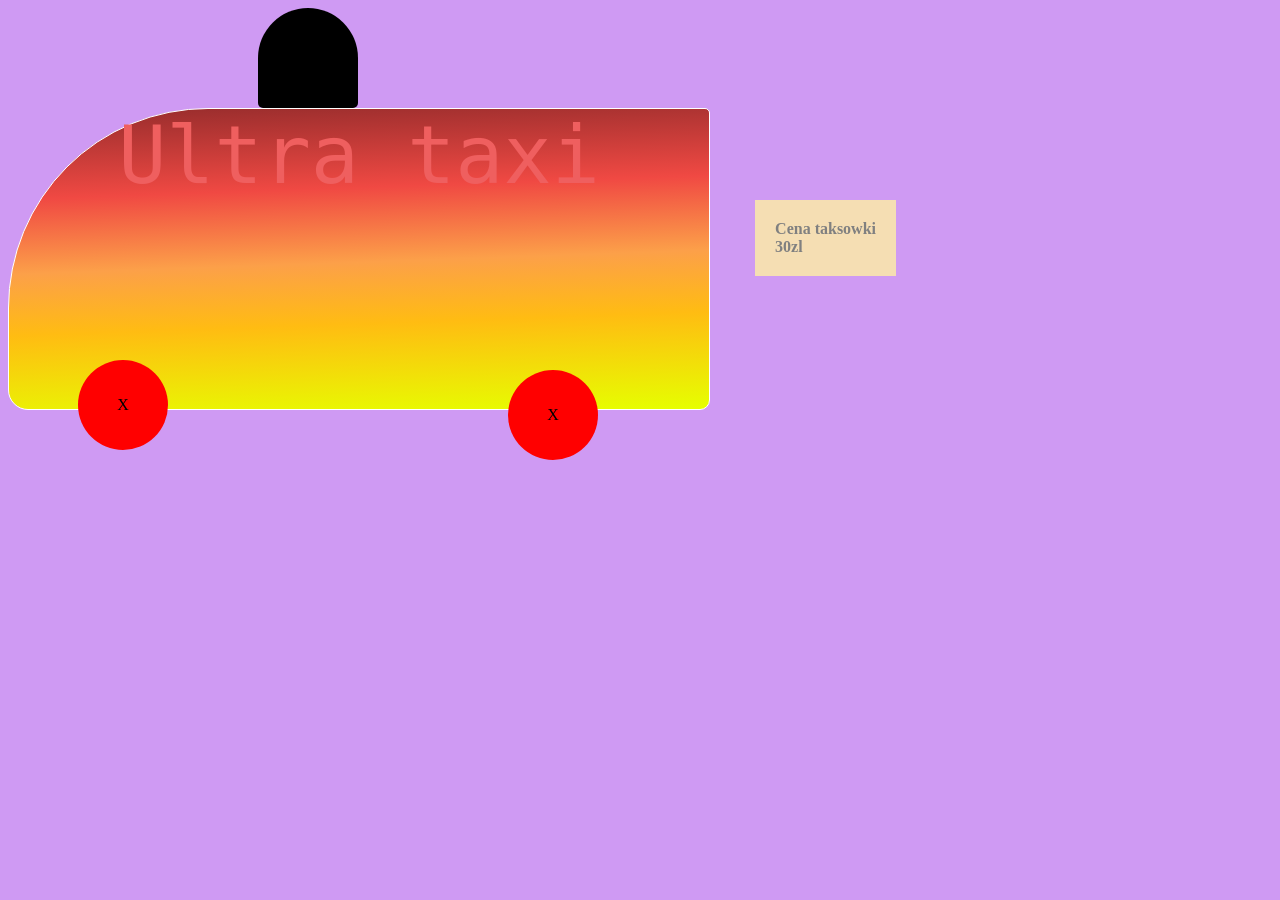
<file: Furia&Szczerbatek&Vipey/lekcja7/index.html>
<!DOCTYPE html>
<html lang="pl">
<head>
	<meta charset="utf-8">
	<link rel="stylesheet" href="style.css">
</head>
<body>
	<div id="siren"></div>
	<div id="ambulance">Ultra taxi</div>
	<div id="wheel-front" class="wheel"><br><br>X</div>
	<div id="wheel-back" class="wheel"><br><br>X</div>
	<div id="emergency">Cena taksowki<br>30zl</div>
</body>
</html>
</file>
<file: Furia&Szczerbatek&Vipey/lekcja7/style.css>
body {
	background-color: rgb(207, 154, 243);
}

#ambulance {
	width: 700px;
	height: 300px;
    border: 1px solid rgb(255, 255, 255);
	border-radius: 200px 5px 10px 20px;
	text-align: center;
	color: rgb(239, 95, 95);
	font-family: monospace;
	font-size: 80px;
	background: linear-gradient(178deg,rgba(150, 44, 44, 1) 0%, rgba(240, 73, 67, 1) 28%, rgba(252, 160, 73, 1) 51%, rgba(255, 188, 18, 1) 70%, rgba(230, 255, 0, 1) 100%);
}

.wheel {
	width: 90px;
	height: 90px;
	background: red;
	border-radius: 100px;
	text-align: center;
	animation: spin 1s linear infinite;
}

#wheel-front {
	position: relative;
	bottom: 50px;
	left: 70px;
}

#wheel-back {
	position: relative;
	bottom: 130px;
	left: 500px;
}

@keyframes spin {
	from {transform: rotate(0deg);}
	from {transform: rotate(360deg);}
}

#siren {
	position: relative;
	left: 250px;
	width: 100px;
	height: 100px;
	background-color: black;
	border-radius: 50px 50px 5px 5px;
}

#siren:hover {
	animation: siren 1s infinite;
}

@keyframes siren {
	0% {background-color: rgb(210, 51, 51);}
	25% {background-color: rgba(252, 88, 0, 1);}
	75% {background-color: rgb(255, 242, 157);}
}

#emergency {
	position: absolute;
	right: 30%;
	top: 200px;
	padding: 20px;
	background-color: wheat;
	color: gray;

	font-weight: bold;
	border: 2px black;
	transition: transform 1s;
}

#emergency:hover {
	transform: scale(1.5);
}
</file>
